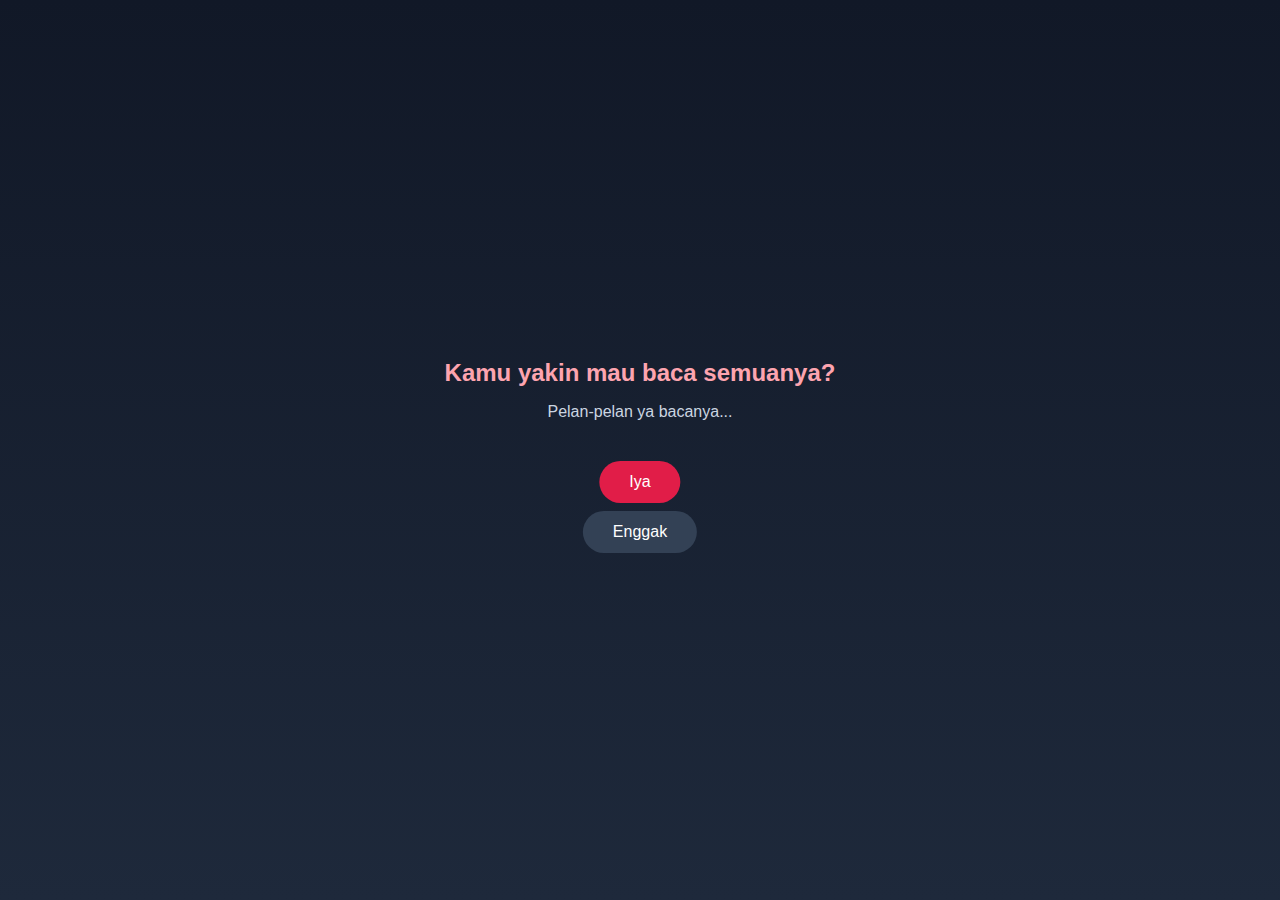
<file: index.html>
<!DOCTYPE html>
<html>
<head>
    <title>Surat buat sasky</title>
    <link rel="stylesheet" href="styleclick.css">
</head>
<body>

<div class="container">
    <h2>Kamu yakin mau baca semuanya?</h2>
    <p>Pelan-pelan ya bacanya...</p>

    <div class="button-area">
        <button id="yesBtn" onclick="yesPage()">Iya</button>
        <button id="noBtn" onclick="growYes()">Enggak</button>
    </div>
</div>

<script>
let size = 1;

function growYes() {
    size += 0.3;

    const yesBtn = document.getElementById("yesBtn");
    const noBtn = document.getElementById("noBtn");

    yesBtn.style.transform = `scale(${size})`;

    // NO makin menjauh
    noBtn.style.transform = `translateY(${size * 20}px)`;
    noBtn.style.opacity = 1 - (size / 5);
}

function yesPage() {
    window.location.href = "yes_page.html";
}
</script>

</body>
</html>
</file>
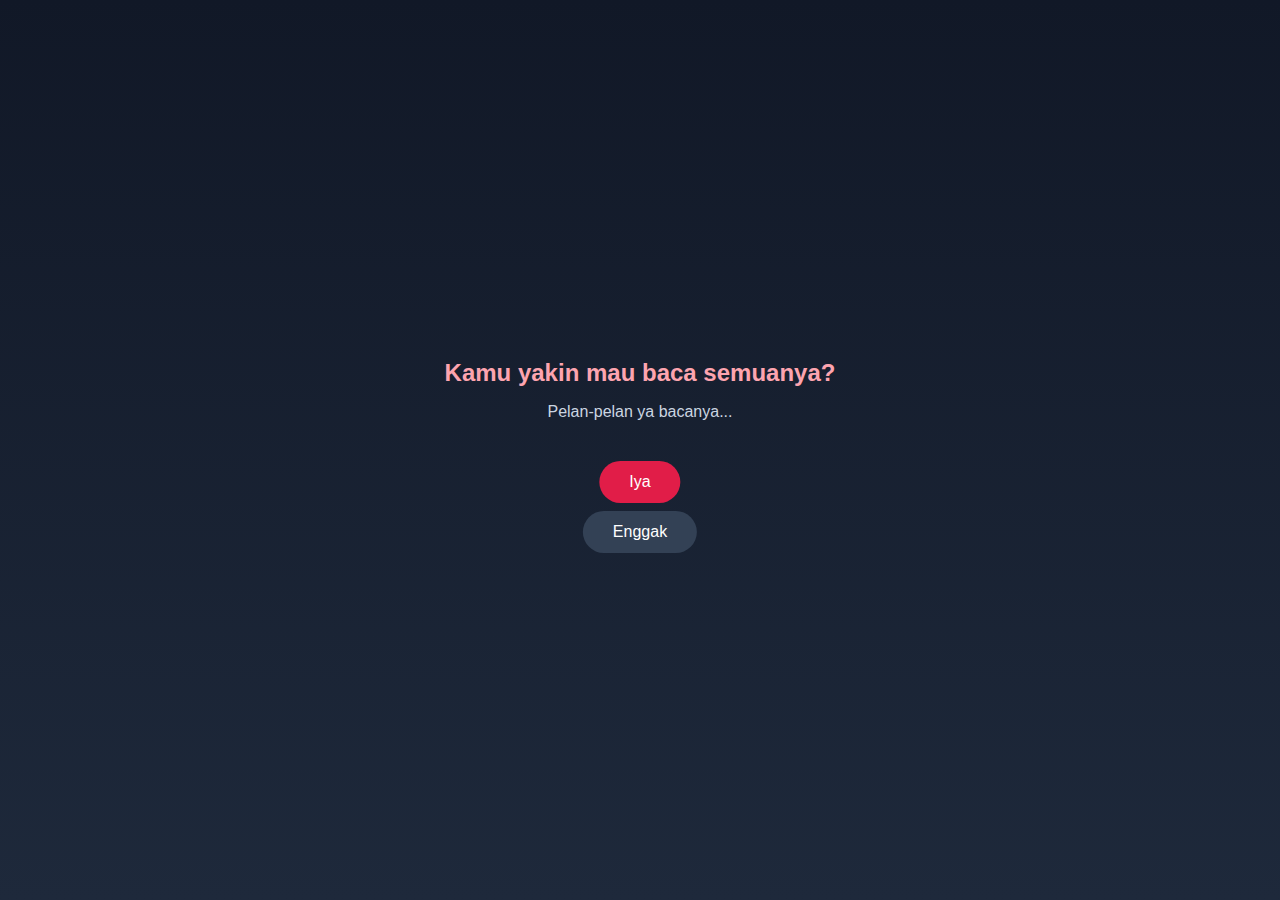
<file: click_this.html>
<!DOCTYPE html>
<html>
<head>
    <title>Beneran Mau Lanjut?</title>
    <link rel="stylesheet" href="styleclick.css">
</head>
<body>

<div class="container">
    <h2>Kamu yakin mau baca semuanya?</h2>
    <p>Pelan-pelan ya bacanya...</p>

    <div class="button-area">
        <button id="yesBtn" onclick="yesPage()">Iya</button>
        <button id="noBtn" onclick="growYes()">Enggak</button>
    </div>
</div>

<script>
let size = 1;

function growYes() {
    size += 0.3;

    const yesBtn = document.getElementById("yesBtn");
    const noBtn = document.getElementById("noBtn");

    yesBtn.style.transform = `scale(${size})`;

    // NO makin menjauh
    noBtn.style.transform = `translateY(${size * 20}px)`;
    noBtn.style.opacity = 1 - (size / 5);
}

function yesPage() {
    window.location.href = "yes_page.html";
}
</script>

</body>
</html>
</file>
<file: styleclick.css>
body {
    margin: 0;
    padding: 0;
    font-family: 'Poppins', sans-serif;
    background: linear-gradient(180deg, #111827, #1e293b);
    color: #e2e8f0;
    display: flex;
    justify-content: center;
    align-items: center;
    height: 100vh;
}

.container {
    text-align: center;
}

h2 {
    color: #fda4af;
    margin-bottom: 10px;
}

p {
    margin-bottom: 40px;
    color: #cbd5e1;
}

.button-area {
    position: relative;
    height: 100px;
}

button {
    padding: 12px 30px;
    border-radius: 25px;
    border: none;
    font-size: 16px;
    cursor: pointer;
    transition: 0.3s ease;
    position: absolute;
    left: 50%;
    transform: translateX(-50%);
}

#yesBtn {
    background-color: #e11d48;
    color: white;
    z-index: 2;
}

#noBtn {
    background-color: #334155;
    color: white;
    top: 50px;
}


/* Responsive HP */
@media (max-width: 600px) {

    .surat {
        margin: 30px 15px;
        padding: 25px;
        border-radius: 18px;
    }

    .judul {
        font-size: 32px;
    }

    .isi {
        font-size: 18px;
        line-height: 1.7;
    }

    .yes-btn {
        padding: 12px 30px;
        font-size: 16px;
        margin-bottom: 10px;
    }

    .no-btn {
        padding: 10px 25px;
        font-size: 15px;
        margin-left: 0;
    }

    .button-container {
        display: flex;
        flex-direction: column;
        align-items: center;
        gap: 10px;
    }

    .music-btn {
        bottom: 15px;
        right: 15px;
        padding: 8px 15px;
        font-size: 14px;
    }
}
</file>
